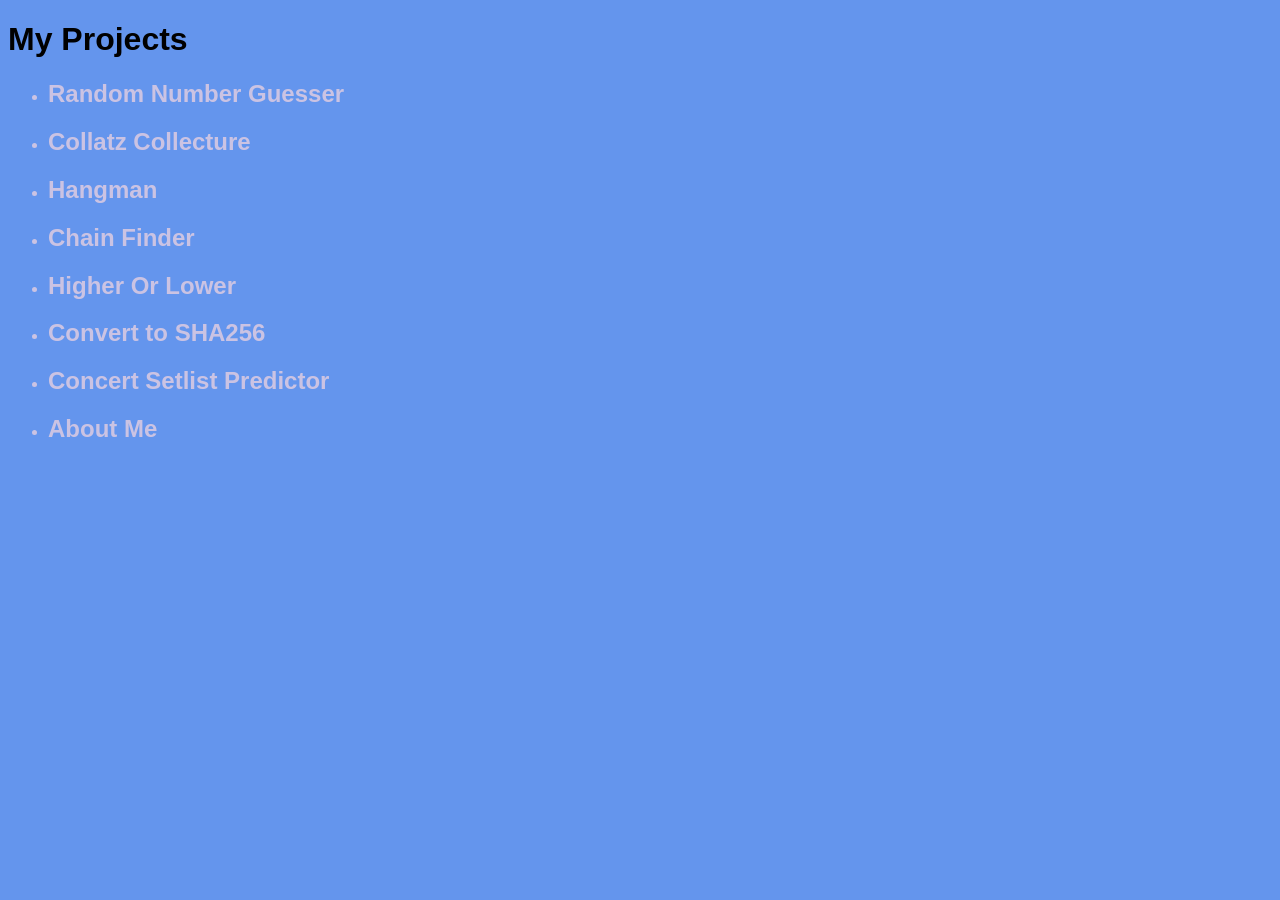
<file: index.html>
<!DOCTYPE HTML>
<html>
  <head>
    <title>My Projects</title>
    <link rel="stylesheet" href="style.css">
    <link rel="icon" href="smile.png" type="image/png">
  </head>
  <body>
    <h1>My Projects</h1>
    <ul>
      <li><h2><a href="randomnumber.html">Random Number Guesser</a></h2></li>
      <li><h2><a href="collatz.html">Collatz Collecture</a></h2></li>
      <li><h2><a href="hangman.html">Hangman</a></h2></li>
      <li><h2><a href="chainfinder.html">Chain Finder</a></h2></li>
      <li><h2><a href="higherorlower.html">Higher Or Lower</a></h2></li>
      <li><h2><a href="sha256.html">Convert to SHA256</a></h2></li>
      <li><h2><a href="predictor.html">Concert Setlist Predictor</a></h2></li>
      <li><h2><a href="aboutme.html">About Me</a></li>
    </ul>
  </body>
</html>
</file>
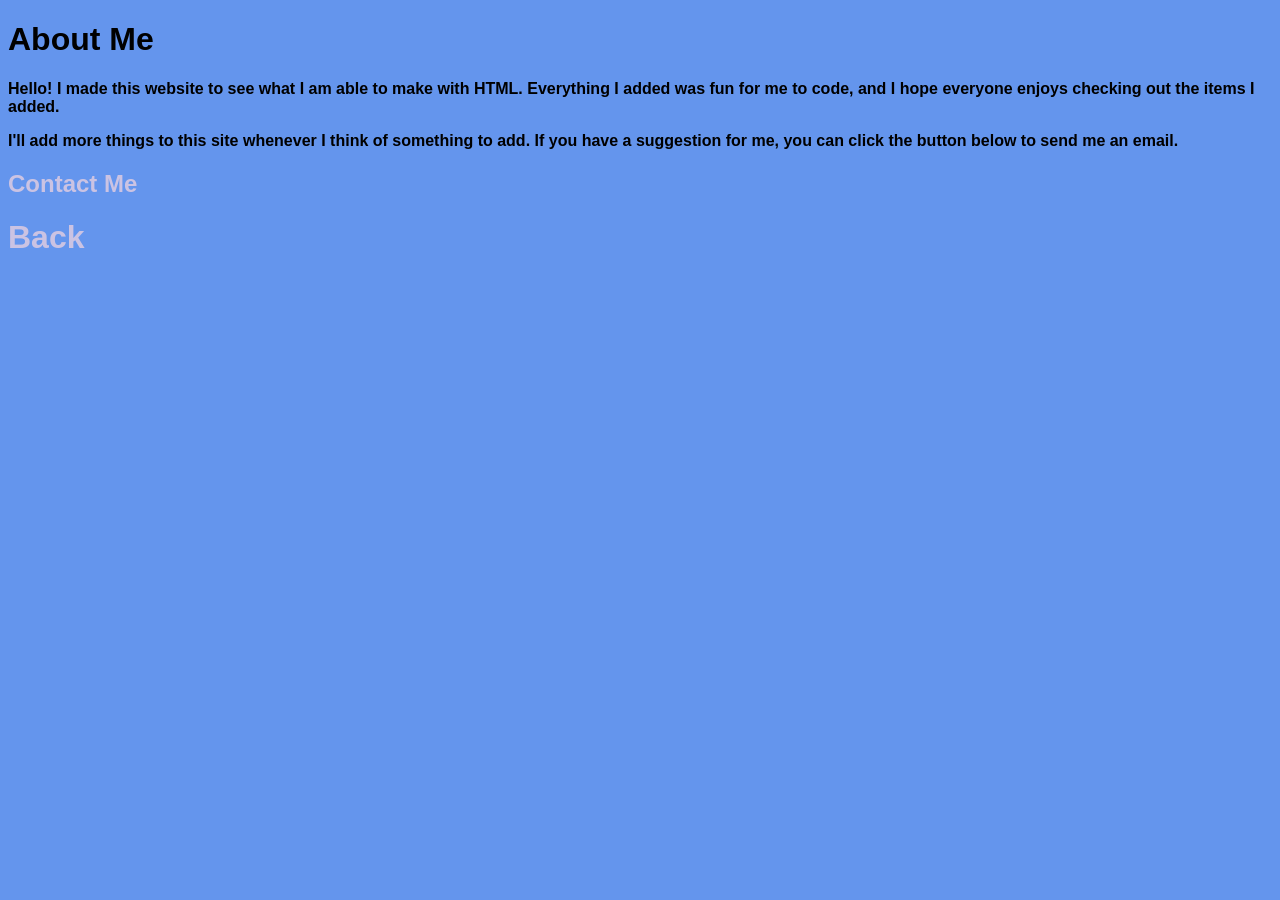
<file: aboutme.html>
<!DOCTYPE html>
<html>
    <head>
        <title>About Me</title>
        <link rel="stylesheet" href="style.css">
        <link rel="icon" href="smile.png" type="image/png">
    </head>
    <body>
        <h1>About Me</h1>
        <p>Hello! I made this website to see what I am able to make with HTML. Everything I added was fun for me to code, and I hope everyone enjoys checking out the items I added.</p>
        <p>I'll add more things to this site whenever I think of something to add. If you have a suggestion for me, you can click the button below to send me an email.</p>
        <h2><a href="mailto:cf.archive2006@gmail.com">Contact Me</a></h2>
        <h1><a href="index.html">Back</a></h1>
    </body>
</html>
</file>
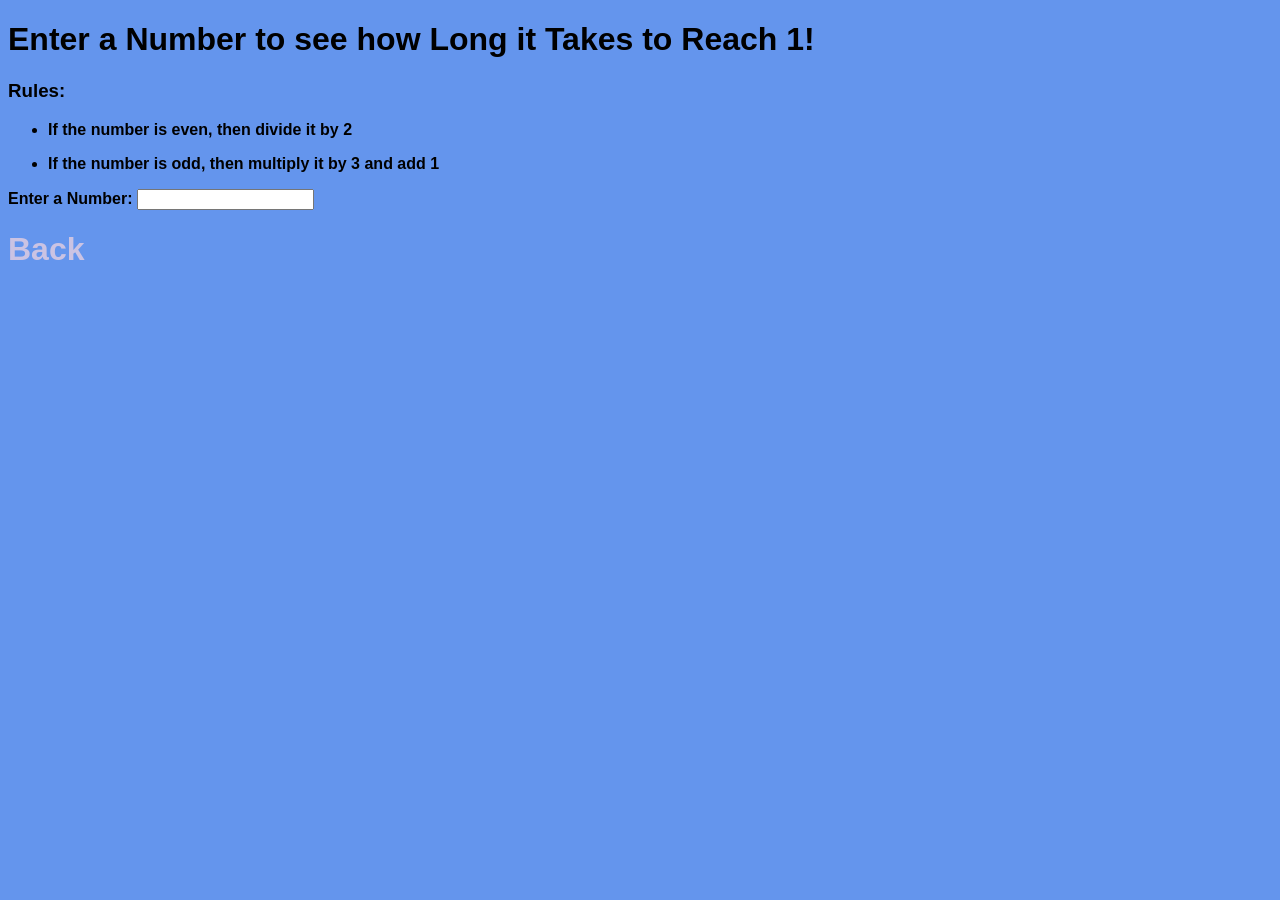
<file: collatz.html>
<!DOCTYPE HTML>
<html>
  <head>
    <title>Collatz Conjecture</title>
    <link rel="stylesheet" href="style.css">
    <link rel="icon" href="smile.png" type="image/png">
    <style>
      li {
        color: #000000;
      }
      
      li::marker {
        color: #000000;
      }
    </style>
  </head>
  <body>
    <h1>Enter a Number to see how Long it Takes to Reach 1!</h1>
    <h3>Rules: </h3>
    <ul>
      <li><p>If the number is even, then divide it by 2</p></li>
      <li><p>If the number is odd, then multiply it by 3 and add 1</p></li>
    </ul>
    <label for="number">Enter a Number: </label>
    <input type="text" name="number" id="number">
    <div id="outputDiv"></div>
    <h1><a href="index.html">Back</a></h1>
    <script>
      function test(key)
      {
        if (key.key == "Enter")
        {
          numVal = number.value.trim();
          if (!isNaN(numVal) && numVal%1 == 0 && numVal > 0)
          {
            let iterations = 0;
            outputDiv.innerHTML = "";
            outputDiv.innerHTML += "<h1>" + numVal + "</h1>";
            while (numVal != 1)
            {
              if (numVal%2 == 0)
              {
                numVal /= 2;
                outputDiv.innerHTML += "<h1>" + numVal + "</h1>";
              }
              else
              {
                numVal = numVal * 3 + 1;
                outputDiv.innerHTML += "<h1>" + numVal + "</h1>";
              }
              iterations += 1;
            }
            outputDiv.innerHTML += "<h1>It took " + iterations + " iterations to get to 1!</h1>";
          }
        }
      }
      let number = document.getElementById("number");
      let outputDiv = document.getElementById("outputDiv");
      number.addEventListener('keydown', test);
    </script>
  </body>
</html>
</file>
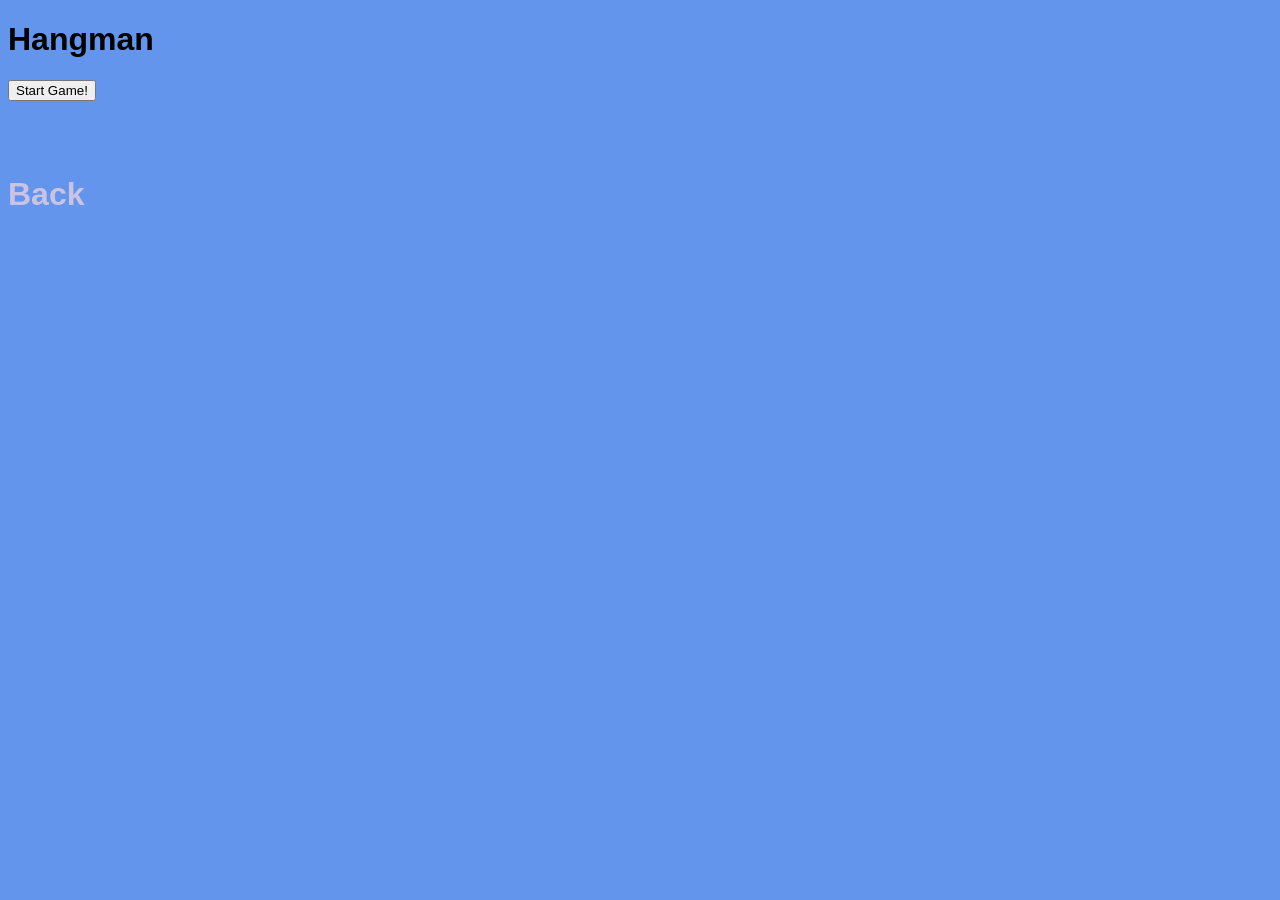
<file: hangman.html>
<!DOCTYPE HTML>
<html>
  <head>
    <title>Hangman</title>
    <link rel="stylesheet" href="style.css">
    <link rel="icon" href="smile.png" type="image/png">
  </head>
  <body>
    <h1>Hangman</h1>
    <button id="startButton">Start Game!</button>
    <input type="text" placeholder="Enter a Letter" id="inputBox">
    <br>
    <br>
    <div id="word"></div>
    <br>
    <div id="remainingGuesses"></div>
    <br>
    <h1><a href="index.html">Back</a></h1>
    <script>
      function start()
      {
        foundLetters.length = 0;
        guessedLetters.length = 0;
        button.style.display = "none";
        input.style.display = "";
        guessesRemaining = 5;
        remainingGuesses.innerHTML = "<b>Incorrect Guesses Remaining: " + guessesRemaining + "</b>";
        remainingGuesses.style.display = "";
        totalGuesses = 0;
        let myList = [
          "Airport",
          "Alphabet",
          "Anchorage",
          "Apparel",
          "Aquarium",
          "Archaeology",
          "Architecture",
          "Articulated",
          "Astronaut",
          "Avalanche",
          "Backpack",
          "Bamboo",
          "Banana",
          "Banjo",
          "Beacon",
          "Blizzard",
          "Blossom",
          "Breeze",
          "Broadcast",
          "Bubble",
          "Buffalo",
          "Campfire",
          "Candle",
          "Captain",
          "Caravan",
          "Cathedral",
          "Century",
          "Chameleon",
          "Charcoal",
          "Chimney",
          "Chronicle",
          "Cinnamon",
          "Clover",
          "Compass",
          "Computer",
          "Constellation",
          "Crystal",
          "Cylinder",
          "Dashboard",
          "Diamond",
          "Dinosaur",
          "Disaster",
          "Dolphin",
          "Dragon",
          "Dynamite",
          "Eclipse",
          "Elephant",
          "Elevation",
          "Emerald",
          "Emperor",
          "Engine",
          "Equator",
          "Executive",
          "Flamingo",
          "Forecast",
          "Fountain",
          "Frequency",
          "Galaxy",
          "Gladiator",
          "Gorgon",
          "Grizzly",
          "Guitar",
          "Harvest",
          "Hemisphere",
          "Horizon",
          "Iceberg",
          "Infinity",
          "Island",
          "Jacket",
          "Jaguar",
          "Journey",
          "Jungle",
          "Jupiter",
          "Kangaroo",
          "Kingdom",
          "Lantern",
          "Latitude",
          "Leopard",
          "Lighthouse",
          "Lizard",
          "Locomotive",
          "Longitude",
          "Luggage",
          "Magnet",
          "Mansion",
          "Marathon",
          "Mermaid",
          "Meteor",
          "Microscope",
          "Monarch",
          "Monument",
          "Mountain",
          "Mystery",
          "Navigation",
          "Nebula",
          "Network",
          "Ocean",
          "Octopus",
          "Odyssey",
          "Orchid",
          "Oxygen",
          "Palace",
          "Panther",
          "Paradise",
          "Passenger",
          "Penguin",
          "Phantom",
          "Phoenix",
          "Pirate",
          "Planet",
          "Plateau",
          "Propeller",
          "Pyramid",
          "Quantum",
          "Question",
          "Radar",
          "Rainbow",
          "Rampart",
          "Ravine",
          "Recreation",
          "Reptile",
          "Reservation",
          "Safari",
          "Satellite",
          "Shadow",
          "Simulator",
          "Skeleton",
          "Spaceship",
          "Sphinx",
          "Stadium",
          "Submarine",
          "Sunflower",
          "Swamp",
          "Symphony",
          "Terminal",
          "Thunder",
          "Tornado",
          "Torpedo",
          "Transmitter",
          "Treasure",
          "Triangle",
          "Triumph",
          "Tsunami",
          "Tunnel",
          "Twilight",
          "Unicorn",
          "Universe",
          "Vampire",
          "Vanilla",
          "Velocity",
          "Volcano",
          "Vortex",
          "Voyage",
          "Vulture",
          "Waterfall",
          "Weather",
          "Whisper",
          "Wizard",
          "Wombat",
          "Wrinkle",
          "Xenon",
          "Xylophone",
          "Yacht",
          "Zephyr",
          "Zodiac",
          "Zombie"
        ];
        word = myList[Math.floor(Math.random() * myList.length)];
        console.log(word);
        wordLocation.style.display = "";
        wordLocation.innerHTML = "";
        for (let i = 0; i < word.length; i++)
        {
          if (word[i] != " ")
          {
            wordLocation.innerHTML += "_&nbsp;";
          }
          else 
          {
            wordLocation.innerHTML += "&nbsp;&nbsp;";
          }
        }
      }
      function guessLetter(k)
      {
        if (k.key == "Enter")
        {
          let value = input.value;
          if (value.toLowerCase() == word.toLowerCase())
          {
            window.alert("You Figured Out the Word With " + totalGuesses + " Guesses!");
            button.style.display = "";
            input.style.display = "none";
            wordLocation.style.display = "none";
            remainingGuesses.style.display = "none";
            return;
          }
          value = value[0];
          if (!guessedLetters.includes(value.toLowerCase()))
          {
            totalGuesses += 1;
            guessedLetters.push(value.toLowerCase())
            if (word.toLowerCase().includes(value.toLowerCase()))
            {
              wordLocation.innerHTML = "";
              for (let i = 0; i < word.length; i++)
              {
                if (word[i] != " " && word.toLowerCase()[i] != value.toLowerCase() && !foundLetters.includes(word.toLowerCase()[i]))
                {
                  wordLocation.innerHTML += "_&nbsp;";
                }
                else if (word[i] == " ")
                {
                  wordLocation.innerHTML += "&nbsp;&nbsp;";
                }
                else if (word.toLowerCase()[i] == value.toLowerCase())
                {
                  wordLocation.innerHTML += "<b>" + word[i] + "</b>" + "&nbsp;";
                  foundLetters.push(value.toLowerCase())
                }
                else if (foundLetters.includes(word.toLowerCase()[i]))
                {
                  wordLocation.innerHTML += "<b>" + word[i] + "</b>" + "&nbsp;";
                }
              }
              if (!wordLocation.innerHTML.includes("_"))
              {
                window.alert("You Figured Out the Word With " + totalGuesses + " Guesses!");
                button.style.display = "";
                input.style.display = "none";
                wordLocation.style.display = "none";
                remainingGuesses.style.display = "none";
                return;
              }
            }
            else
            {
              guessesRemaining -= 1;
              remainingGuesses.innerHTML = "<b>Incorrect Guesses Remaining: " + guessesRemaining + "</b>";
              if (guessesRemaining == 0)
              {
                window.alert("You Lost! The Word was " + word + "!");
                button.style.display = "";
                input.style.display = "none";
                remainingGuesses.style.display = "none";
                wordLocation.style.display = "none";
                return;
              }
            }
          }
          else
          {
            window.alert("You Already Guessed That Letter!")
          }
        }
      }
      let wordLocation = document.getElementById("word")
      let button = document.getElementById("startButton")
      button.addEventListener("click", start);
      let input = document.getElementById("inputBox");
      input.addEventListener("keydown", guessLetter);
      input.style.display = "none";
      let foundLetters = [];
      let guessedLetters = [];
      let remainingGuesses = document.getElementById("remainingGuesses")
      remainingGuesses.style.display = "none";
    </script>
  </body>
</html>
</file>
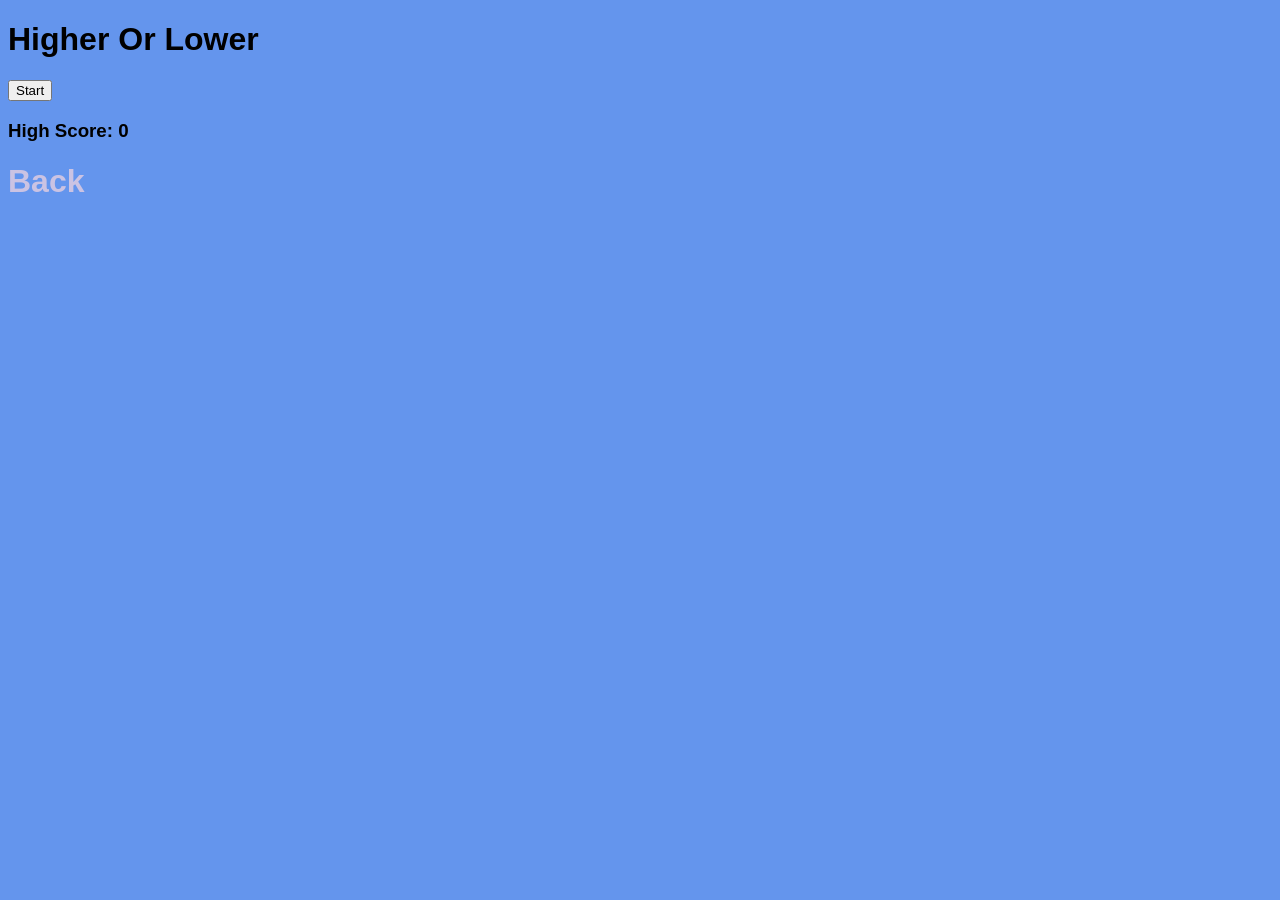
<file: higherorlower.html>
<!DOCTYPE html>
<html>
    <head>
        <title>Higher Or Lower</title>
        <link rel="stylesheet" href="style.css">
        <link rel="icon" href="smile.png" type="image/png">
    </head>
    <body>
        <h1>Higher Or Lower</h1>
        <button id="startButton">Start</button>
        <div id="number"></div>
        <button id="higherButton">Higher</button>
        <button id="lowerButton">Lower</button>
        <div id="streakText"></div>
        <div id="highScoreText"></div>
        <h1><a href="index.html">Back</a></h1>
        <script>
            function start()
            {
                higherButton.style.display = "";
                lowerButton.style.display = "";
                streakDiv.style.display = "";
                numberDiv.style.display = "";
                button.style.display = "none";
                n = Math.floor(Math.random() * 100) + 1;
                numberDiv.innerHTML = "<h2>Will the next number be higher or lower than " + n.toString() + "?</h2>";
            }
            function higher()
            {
                newN = n;
                while (newN == n)
                {
                    newN = Math.floor(Math.random() * 100) + 1;
                }
                if (newN > n)
                {
                    streak += 1;
                    streakDiv.innerHTML = "<h3>Streak: " + streak.toString() +"</h3>"
                    n = newN
                    numberDiv.innerHTML = "<h2>Will the next number be higher or lower than " + n.toString() + "?</h2>";
                }
                else
                {
                    window.alert("Wrong! You were guess correctly " + streak.toString() + " times in a row!")
                    reset()
                }
            }
            function lower()
            {
                newN = n;
                while (newN == n)
                {
                    newN = Math.floor(Math.random() * 100) + 1;
                }
                if (newN < n)
                {
                    streak += 1;
                    streakDiv.innerHTML = "<h3>Streak: " + streak.toString() +"</h3>"
                    n = newN
                    numberDiv.innerHTML = "<h2>Will the next number be higher or lower than " + n.toString() + "?</h2>";
                }
                else
                {
                    window.alert("Wrong! You were guess correctly " + streak.toString() + " times in a row!")
                    reset()
                }
            }
            function reset()
            {
                if (streak > highScore)
                {
                    highScore = streak;
                    localStorage.setItem("highScore", highScore);
                    highScoreDiv.innerHTML = "<h3>High Score: " + highScore.toString() +"</h3>"
                }
                streak = 0;
                higherButton.style.display = "none";
                lowerButton.style.display = "none";
                streakDiv.style.display = "none";
                numberDiv.style.display = "none";
                button.style.display = "";
            }
            let streak = 0;
            let highScore = localStorage.getItem("highScore") || 0;
            const button = document.getElementById("startButton");
            const numberDiv = document.getElementById("number");
            const higherButton = document.getElementById("higherButton")
            const lowerButton = document.getElementById("lowerButton")
            const streakDiv = document.getElementById("streakText")
            const highScoreDiv = document.getElementById("highScoreText")
            numberDiv.style.display = "none";
            higherButton.style.display = "none";
            lowerButton.style.display = "none";
            streakDiv.style.display = "none";
            streakDiv.innerHTML = "<h3>Streak: " + streak.toString() +"</h3>"
            highScoreDiv.innerHTML = "<h3>High Score: " + highScore.toString() +"</h3>"
            button.addEventListener("click", start);
            higherButton.addEventListener("click", higher);
            lowerButton.addEventListener("click", lower);
        </script>
    </body>
</html>
</file>
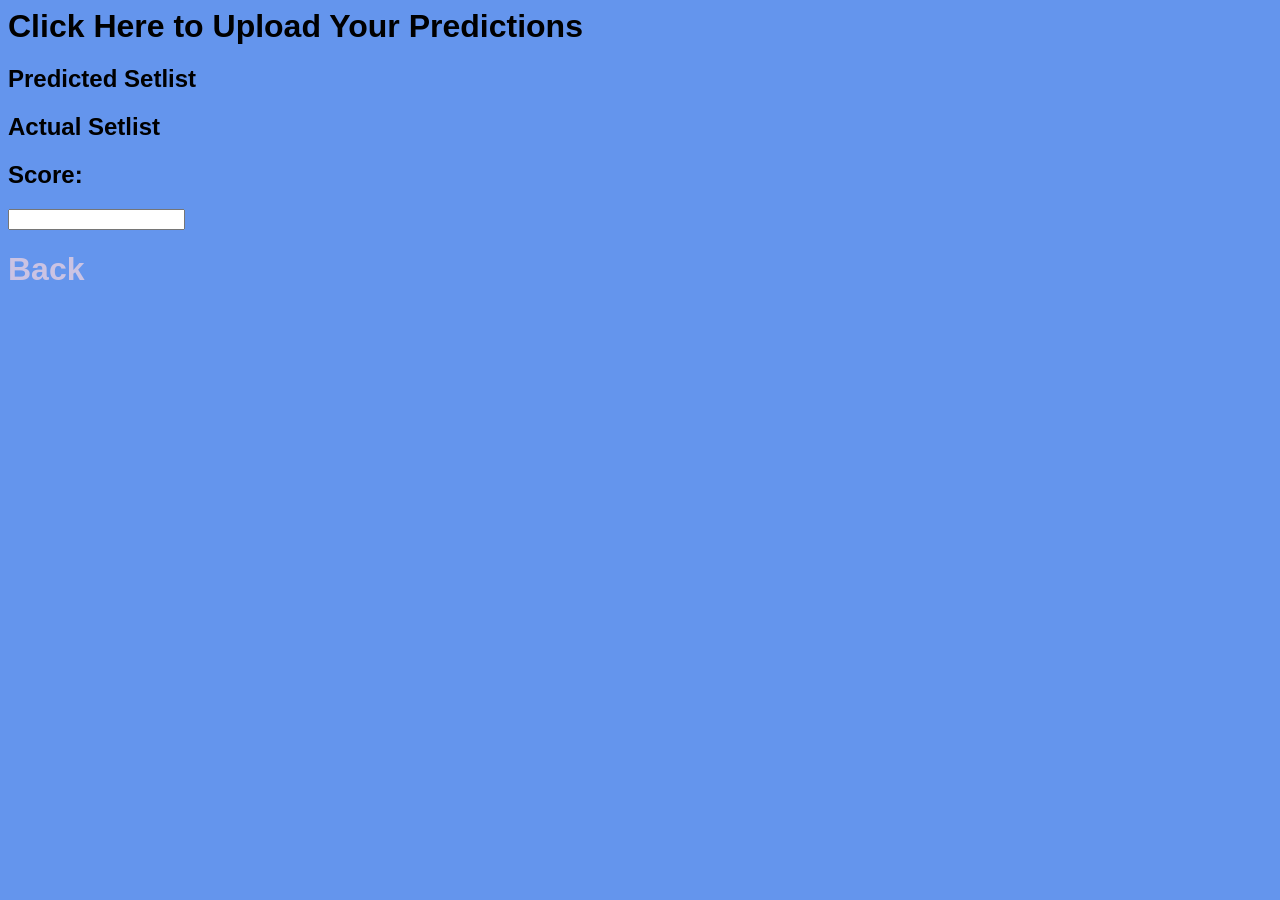
<file: predictor.html>
<!DOCTYPE html>
<html>
    <head>
        <title>Concert Setlist Predictor</title>
        <link rel="stylesheet"
              href="style.css">
        <link rel="icon"
              href="smile.png"
              type="image/png">
        <style>
            label {
                display: block;
                font-size: 2em;
                font-weight: bold;
            }

            ol {
                list-style-position: inside;
                font-size: 1.5em;
                font-weight: bold;
                padding-left: 0;
                margin: 0
            }
        </style>
    </head>
    <body>
        <label for="upload">Click Here to Upload Your Predictions</label>
        <input type="file"
               id="upload"
               onchange="uploaded(event)"
               style="display:none"
               accept="text/plain">
        <h2>Predicted Setlist</h2>
        <ol>
            <div id="predictedSongs"></div>
        </ol>
        <h2>Actual Setlist</h2>
        <ol>
            <div id="actualSongs"></div>
        </ol>
        <h2><div id="score">Score: </div></h2>
        <input type="text" id="typed" onkeypress="press(event, this.value)">
        <h1><a href="index.html">Back</a></h1>
        <script>
            function press(e, value) {
                if (e.key !== "Enter" || value === "") return;

                let items = Array.from(actualDiv.querySelectorAll("li"));
                let lastLi = items.length > 0 ? items[items.length - 1] : null;
                let lastClean = lastLi ? lastLi.textContent.replace(/\s*\(\d+x\)$/, '') : "";
                if (lastLi && value === lastClean) {
                    repetitions[value] = (repetitions[value] || 1) + 1;
                    lastLi.textContent = `${value} (${repetitions[value]}x)`;
                } else {
                    let li = document.createElement("li");
                    li.textContent = value;
                    actualDiv.appendChild(li);
                }
                checkColors();
            }

            function checkColors() {
                let arr = predictionDiv.innerText.split("\n").map(s => s.trim());
                let items = Array.from(actualDiv.querySelectorAll("li"));
                let wasLastRed = false;
                let predIdx = 0;

                for (let i = 0; i < items.length; i++) {
                    let val = items[i].textContent.replace(/\s*\(\d+x\)$/, '');
                    if (i < items.length - 1) {
                        let nextVal = items[i+1].textContent.replace(/\s*\(\d+x\)$/, '');
                        if (val === arr[predIdx + 1] && nextVal === arr[predIdx]) {
                            items[i].style.backgroundColor = "#00aaaa";
                            items[i+1].style.backgroundColor = "#00aaaa";
                            predIdx += 2;
                            i++;
                            wasLastRed = false;
                            continue;
                        }
                    }
                    if (val === arr[predIdx]) {
                        items[i].style.backgroundColor = wasLastRed ? "#aa5000" : "#00aa00";
                        predIdx++;
                        wasLastRed = false;
                    } 
                    else {
                        let futureIndex = arr.indexOf(val, predIdx);
                        
                        if (futureIndex > predIdx) {
                            items[i].style.backgroundColor = "#aa5000";
                            predIdx = futureIndex + 1;
                            wasLastRed = false;
                        } else {
                            items[i].style.backgroundColor = "#aa0000";
                            wasLastRed = true;
                        }
                    }
                }
                score(items)
            }

            function score(items) {
                scoreInt = 0;
                items.forEach(item => {
                    if (item.style.backgroundColor == `rgb(0, ${0xaa}, 0)`) {
                        scoreInt = scoreInt + 1;
                    } else if (item.style.backgroundColor == `rgb(${0xaa}, ${0x50}, 0)`) {
                        scoreInt = scoreInt + 0.8;
                    } else if (item.style.backgroundColor == `rgb(0, ${0xaa}, ${0xaa})`) {
                        scoreInt = scoreInt + 0.5;
                    }
                });
                let n = items.length;
                let s = (scoreInt/n)*100;
                scoreDiv.innerText = `Score: ${s.toFixed(2)}%`
            }
            function uploaded(event) {
                const file = event.target.files[0];
                let reader = new FileReader();
                reader.onload = function (e) {
                    predictions = e.target.result.split('\n').map(s => s.trim()).filter(s => s !== "");
                    predictionDiv.innerHTML = "";
                    let listHTML = "";
                    predictions.forEach(song => {
                        listHTML += `<li>${song}</li>`;
                    });
                    predictionDiv.innerHTML = listHTML;
                }
                reader.readAsText(file);
            }
            const predictionDiv = document.getElementById("predictedSongs");
            const actualDiv = document.getElementById("actualSongs");
            const scoreDiv = document.getElementById("score");
            let shift = 0;
            let index = 0;
            let i = 0
            let potentialSwap = 0;
            let tInner = "";
            let repetitions = [];
            let lastSongWasWrong = false;
            let lastPlayed = null;
            let scoreInt = 0;
            actualDiv.innerHTML = ""
        </script>
    </body>
</html>
</file>
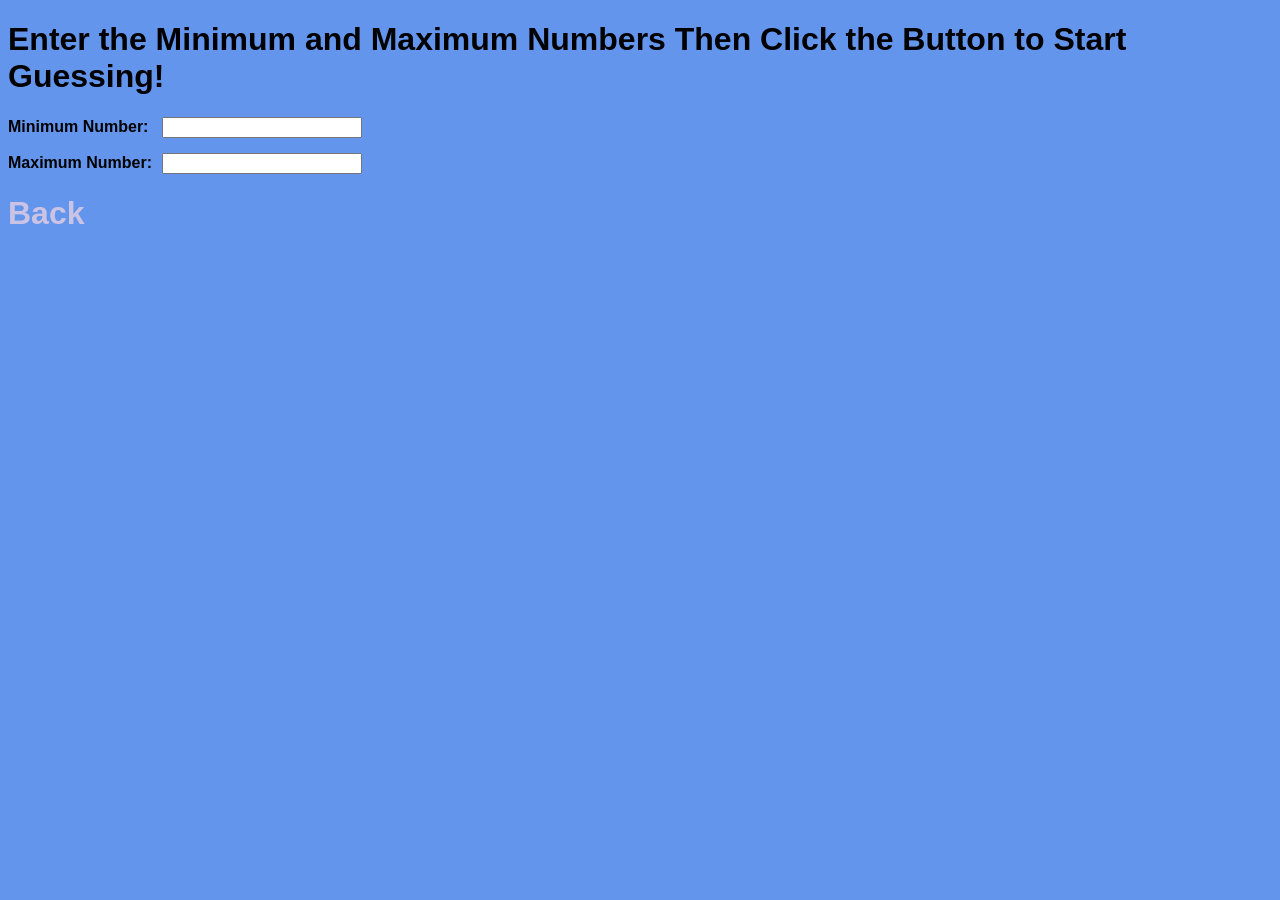
<file: randomnumber.html>
<!DOCTYPE HTML>
<html>
  <head>
    <title>Random Number Guesser</title>
    <link rel="stylesheet" href="style.css">
    <link rel="icon" href="smile.png" type="image/png">
  </head>
  <body>
    <h1>Enter the Minimum and Maximum Numbers Then Click the Button to Start Guessing!</h1>
    <div class="form-container">
      <label for="min">Minimum Number: </label>
      <input type="text" name="min" id="min">
      <label for="min">Maximum Number: </label>
      <input type="text" name="max" id="max">
    </div>
    <h1><a href="index.html">Back</a></h1>
    <script>
      function guess(minVal, maxVal)
      {
        let randomNumber = Math.floor(Math.random() * (maxVal - minVal + 1)) + minVal;
        let guesses = 0;
        let userGuess = window.prompt("Guess a Number!");
        if (userGuess == null)
        {
          return;
        }
        guesses += 1;
        while (isNaN(Number(userGuess.trim())))
        {
          userGuess = window.prompt("Guess a Number!");
        }
        while (Number(userGuess.trim() != randomNumber))
        {
          if (userGuess < randomNumber)
          {
            userGuess = window.prompt("Higher!");
            if (userGuess == null)
            {
              return;
            }
            while (isNaN(Number(userGuess.trim())))
            {
              userGuess = window.prompt("Higher!");
            }
            guesses += 1;
          }
          else if (userGuess > randomNumber)
          {
            userGuess = window.prompt("Lower!");
            if (userGuess == null)
            {
              return;
            }
            while (isNaN(Number(userGuess.trim())))
            {
              userGuess = window.prompt("Lower!");
            }
            guesses += 1;
          }
        }
        window.alert("You guessed the number in " + guesses + " tries!");
        return;
      }
      function test(key)
      {
        if (key.key === "Enter")
        {
          let minVal = Number(minInput.value.trim());
          let maxVal = Number(maxInput.value.trim());
          if (!isNaN(minVal) && !isNaN(maxVal) && minVal%1 == 0 && maxVal%1 == 0 && minVal <= maxVal)
          {
            guess(minVal, maxVal);
          }
          else
          {
            window.alert("Invalid Values");
          }
        }
      }
      let minInput = document.getElementById("min");
      let maxInput = document.getElementById("max");
      minInput.addEventListener('keydown', test);
      maxInput.addEventListener('keydown', test);
    </script>
  </body>
</html>
</file>
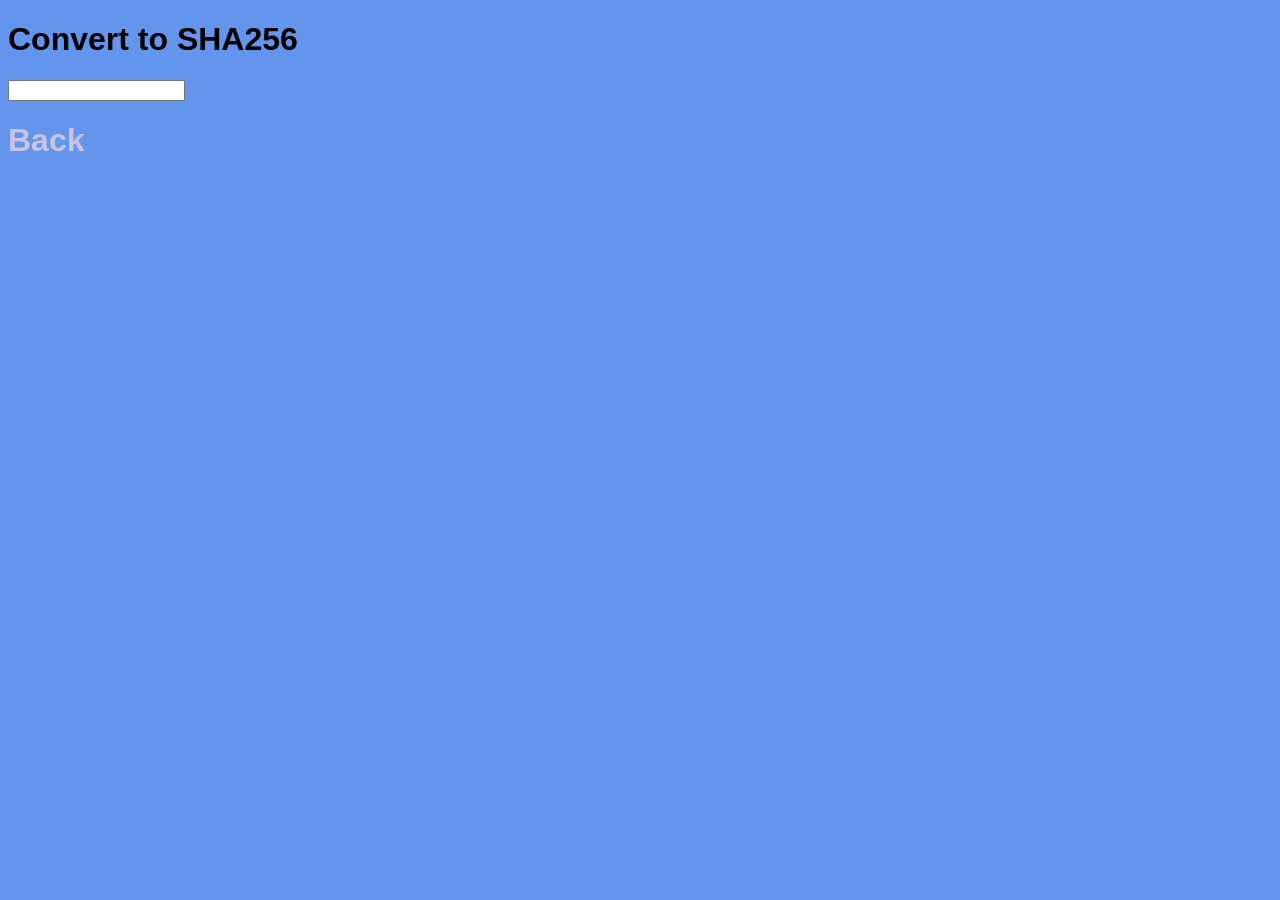
<file: sha256.html>
<!DOCTYPE html>
<html>
    <head>
        <title>Convert to SHA256</title>
        <link rel="stylesheet" href="style.css">
        <link rel="icon" href="smile.png" type="image/png">
    </head>
    <body>
        <h1>Convert to SHA256</h1>
        <div id="number"></div>
        <input id="inputText">
        <div id="output"></div>
        <h1><a href="index.html">Back</a></h1>
        <script>
            function start(k) {
                if (k.key == "Enter") {
                    output.innerHTML = "";
                    for (let i = 0; i < input.value.length; i++) {
                        output.innerHTML += "<h1>" + input.value.charCodeAt(i) + "</h1>";
                    }
                }
            }
            let input = document.getElementById("inputText");
            let output = document.getElementById("output");
            input.addEventListener("keydown", start);
        </script>
    </body>
</html>
</file>
<file: style.css>
body {
  background-color: #6495ED;
  font-family: sans-serif;
  font-weight: bold;
}

a {
  text-decoration: none;
  color: #CBC3E3;
}

a:hover {
  text-decoration: underline;
}

a:active {
  color: #CBC3E3;
}

li::marker {
  color: #CBC3E3;
}

label {
  font-size: 16px;
}

.form-container {
  display: grid;
  grid-template-columns: max-content 200px;
  gap: 15px 10px;
  align-items: center;
}
</file>
